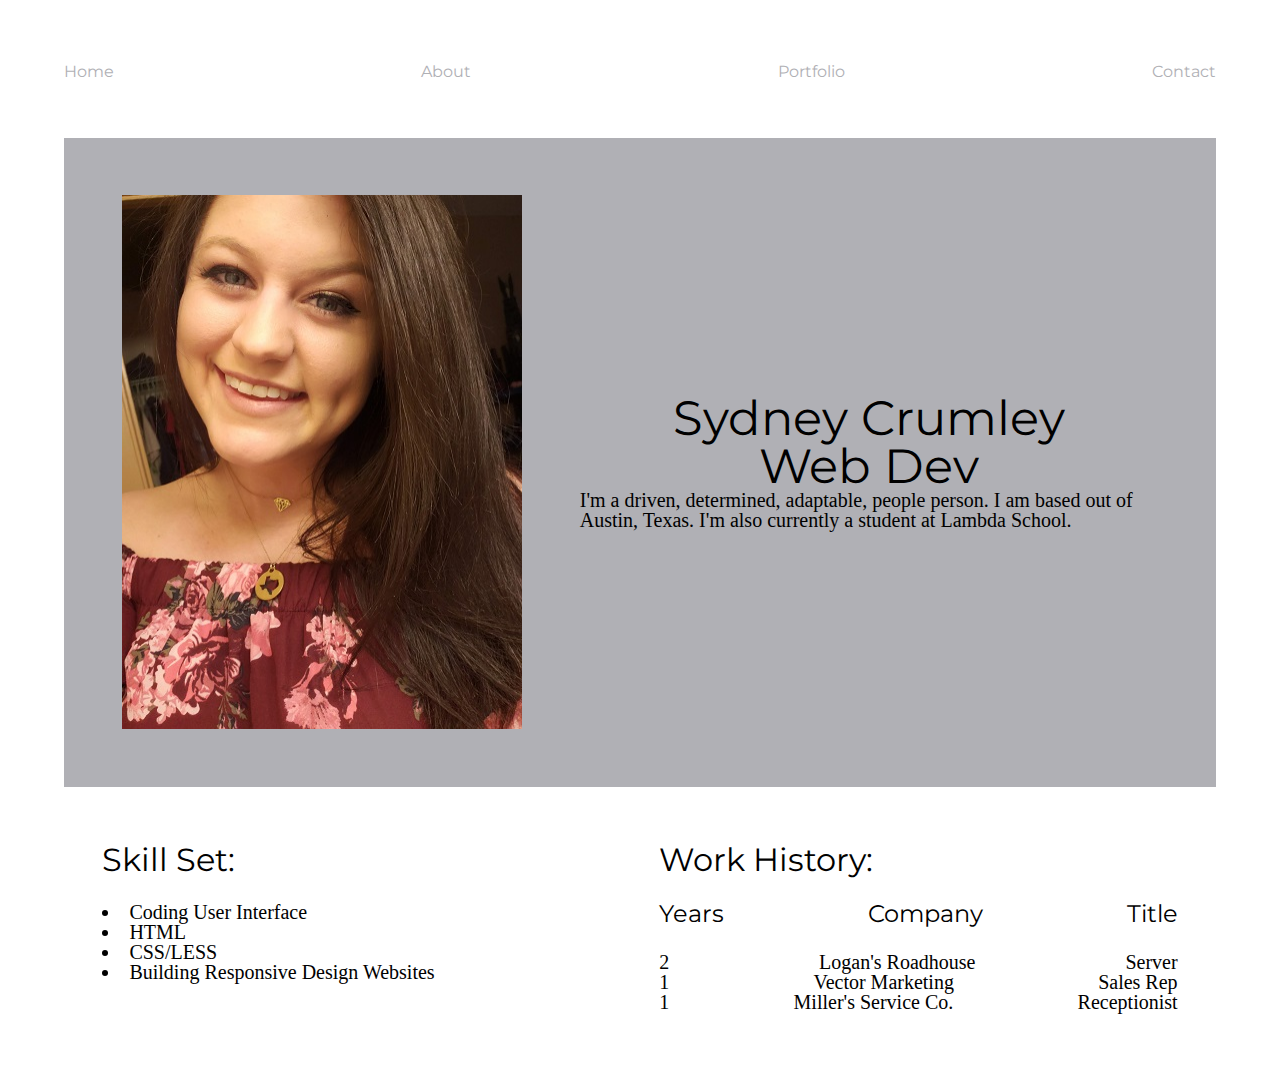
<file: index.html>
<!doctype html>

<html lang="en">
<head>
  <meta charset="utf-8">

  <title>Sydney Crumley's Resume</title>
  <link href="https://fonts.googleapis.com/css?family=Montserrat" rel="stylesheet">
  <link rel="stylesheet" href="css/index.css">

  <!--[if lt IE 9]>
    <script src="https://cdnjs.cloudflare.com/ajax/libs/html5shiv/3.7.3/html5shiv.js"></script>
  <![endif]-->
</head>

<body>
  <section class="container">
    <header>
      <nav>
        <a href="index.html">Home</a>
        <a href="#about">About</a>
        <a href="http://srsimps19.github.io">Portfolio</a>
        <a href="contact.html">Contact</a>
      </nav>
    </header>
    
    <div class="firstHalf">
        <img src="images/me.jpg" alt="Photo of Sydney Crumley">
      <section class="firstSection">
        <h1>Sydney Crumley</h1>
        <h1>Web Dev</h1>
        <p>I'm a driven, determined, adaptable, people person. I am based out of Austin, Texas. I'm also currently a student at <a href="https://lambdaschool.com">Lambda School</a>.</p>  
      </section>

    </div>

    <div class='about'>
      <section class='skillSet'>
        <h2>Skill Set:</h2>
        <ul>
          <li>Coding User Interface</li>
          <li>HTML</li>
          <li>CSS/LESS</li>
          <li>Building Responsive Design Websites</li>
        </ul>
      </section>
      <section class="workHistory">
        <h2>Work History:</h2>
        <section class="tableHead">
          <h3>Years</h3>
          <h3>Company</h3>
          <h3>Title</h3>
        </section>
        <section class="company1">
          <h4>2</h4>
          <p>Logan's Roadhouse</p>
          <p>Server</p>
        </section>
        <section class="company2">
          <h4>1</h4>
          <p>Vector Marketing</p>
          <p>Sales Rep</p>
        </section>
        <section class="company3">
          <h4>1</h4>
          <p>Miller's Service Co.</p>
          <p>Receptionist</p>
        </section>
      </section>
    </div>
  </section>
</body>
</html>
</file>
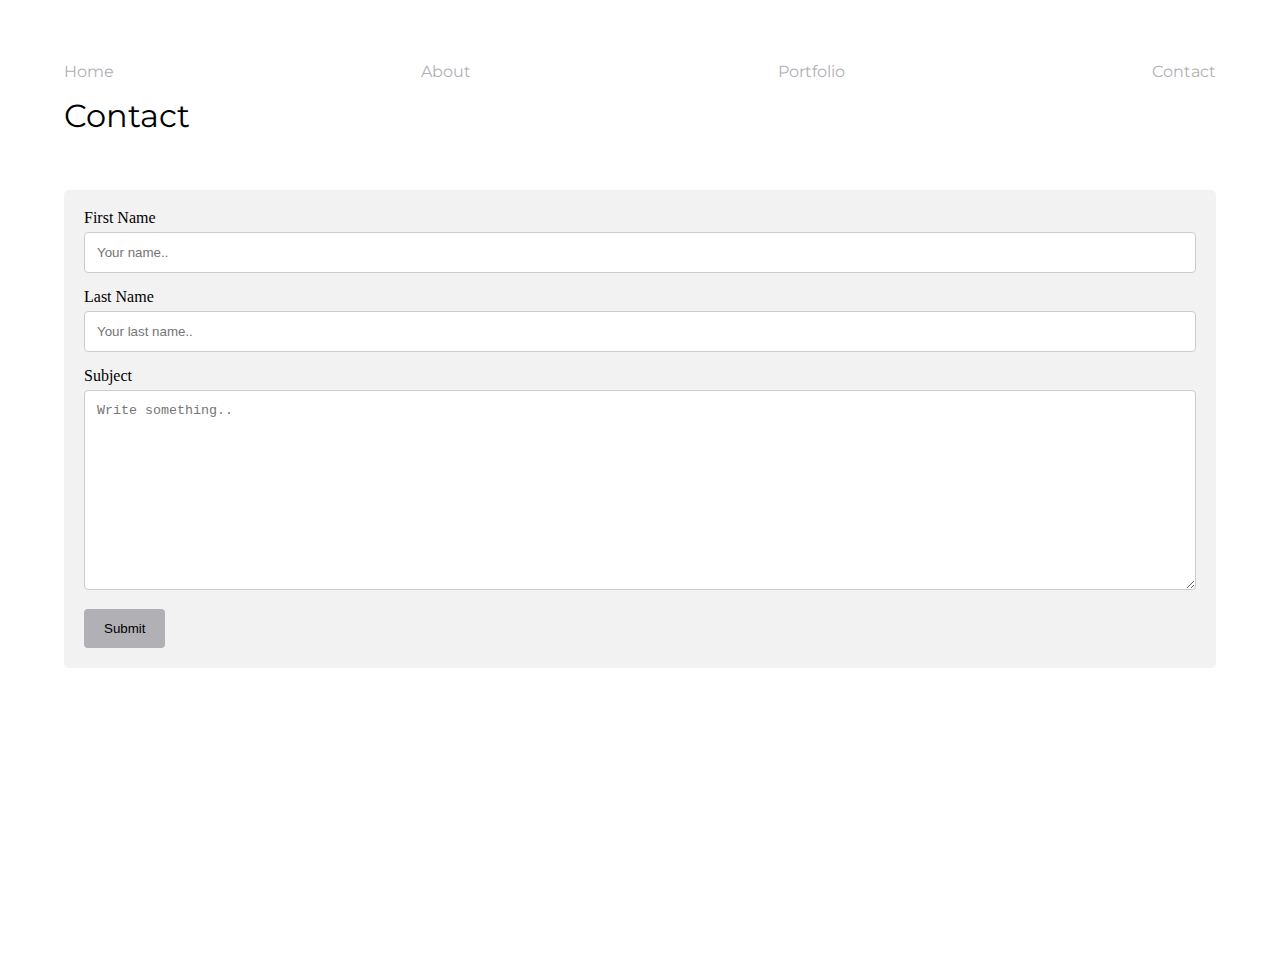
<file: contact.html>
<!doctype html>

<html lang="en">
<head>
  <meta charset="utf-8">

  <title>Sydney Crumley's Resume</title>

  <link rel="stylesheet" href="css/index.css">
  <link href="https://fonts.googleapis.com/css?family=Montserrat" rel="stylesheet">
  <!--[if lt IE 9]>
    <script src="https://cdnjs.cloudflare.com/ajax/libs/html5shiv/3.7.3/html5shiv.js"></script>
  <![endif]-->
</head>

<body>
    <section class="container">
        <header>
            <nav>
                <a href="index.html">Home</a>
                <a href="#about">About</a>
                <a href="http://srsimps19.github.io">Portfolio</a>
                <a href="contact.html">Contact</a>
            </nav>
        </header>
        
        <div class="contact">
            <h2>Contact</h2>
            <form action="action_page.php">
                <label for="fname">First Name</label>
                <input type="text" id="fname" name="firstname" placeholder="Your name..">
                <label for="lname">Last Name</label>
                <input type="text" id="lname" name="lastname" placeholder="Your last name..">
                <label for="subject">Subject</label>
                <textarea id="subject" name="subject" placeholder="Write something.." style="height:200px"></textarea>
                <input type="submit" value="Submit">  
            </form>
        </div>
    </section>
</body>
</file>
<file: css/index.css>
/* http://meyerweb.com/eric/tools/css/reset/ 
   v2.0 | 20110126
   License: none (public domain)
*/
html,
body,
div,
span,
applet,
object,
iframe,
h1,
h2,
h3,
h4,
h5,
h6,
p,
blockquote,
pre,
a,
abbr,
acronym,
address,
big,
cite,
code,
del,
dfn,
em,
img,
ins,
kbd,
q,
s,
samp,
small,
strike,
strong,
sub,
sup,
tt,
var,
b,
u,
i,
center,
dl,
dt,
dd,
ol,
ul,
li,
fieldset,
form,
label,
legend,
table,
caption,
tbody,
tfoot,
thead,
tr,
th,
td,
article,
aside,
canvas,
details,
embed,
figure,
figcaption,
footer,
header,
hgroup,
menu,
nav,
output,
ruby,
section,
summary,
time,
mark,
audio,
video {
  margin: 0;
  padding: 0;
  border: 0;
  font-size: 100%;
  font: inherit;
  vertical-align: baseline;
}
/* HTML5 display-role reset for older browsers */
article,
aside,
details,
figcaption,
figure,
footer,
header,
hgroup,
menu,
nav,
section {
  display: block;
}
body {
  line-height: 1;
}
ol,
ul {
  list-style: none;
}
blockquote,
q {
  quotes: none;
}
blockquote:before,
blockquote:after,
q:before,
q:after {
  content: '';
  content: none;
}
table {
  border-collapse: collapse;
  border-spacing: 0;
}
/* Set every element's box-sizing to border-box */
* {
  box-sizing: border-box;
}
html,
body {
  height: 100%;
}
.container {
  width: 90%;
  max-width: 1200px;
  margin: 5%;
}
.container h1,
.container h2,
.container h3 {
  font-family: 'Montserrat', sans-serif;
}
.container p {
  font-size: 1.25rem;
}
.container h1 {
  font-size: 3rem;
}
.container h2 {
  font-size: 2rem;
}
.container h3 {
  font-size: 1.5rem;
}
.container h4 {
  font-size: 1.25rem;
}
.container header nav {
  width: 100%;
  display: flex;
  justify-content: space-between;
  font-family: 'Montserrat', sans-serif;
}
.container header nav a {
  text-decoration: none;
  color: #B0B0B5;
}
@media (max-width: 500px) {
  .container header nav a {
    padding: 5%;
    border-bottom: 1px solid #B0B0B5;
    width: 100%;
    text-align: center;
  }
}
@media (max-width: 500px) {
  .container header nav {
    flex-direction: column;
    justify-content: center;
    align-items: center;
  }
}
.container .firstHalf {
  display: flex;
  justify-content: center;
  align-items: center;
  background-color: #B0B0B5;
  margin: 5% 0;
}
.container .firstHalf img {
  width: 50%;
  height: auto;
  padding: 5% 0% 5% 5%;
}
.container .firstHalf .firstSection {
  display: flex;
  flex-direction: column;
  justify-content: center;
  align-items: center;
  width: 75%;
  padding: 5%;
}
.container .firstHalf .firstSection p a {
  text-decoration: none;
  color: black;
}
.container .about {
  display: flex;
  justify-content: space-evenly;
}
@media (max-width: 500px) {
  .container .about {
    flex-direction: column;
    width: 100%;
  }
}
.container .about .skillSet {
  display: flex;
  flex-direction: column;
  justify-content: flex-start;
  align-items: space-evenly;
  width: 45%;
}
@media (max-width: 500px) {
  .container .about .skillSet {
    width: 100%;
  }
}
.container .about .skillSet ul {
  padding: 5% 0;
  list-style-type: disc;
  list-style-position: inside;
}
.container .about .skillSet ul li {
  font-size: 1.25rem;
}
.container .about .workHistory {
  display: flex;
  flex-direction: column;
  width: 45%;
  padding-bottom: 5%;
}
@media (max-width: 500px) {
  .container .about .workHistory {
    width: 100%;
  }
}
.container .about .workHistory .tableHead {
  display: flex;
  justify-content: space-between;
  padding: 5% 0;
}
.container .about .workHistory .company1 {
  display: flex;
  justify-content: space-between;
}
.container .about .workHistory .company2 {
  display: flex;
  justify-content: space-between;
}
.container .about .workHistory .company3 {
  display: flex;
  justify-content: space-between;
}
.container .contact {
  margin-top: 20px;
}
.container .contact form {
  border-radius: 5px;
  background-color: #f2f2f2;
  padding: 20px;
  margin: 5% 0;
}
.container .contact form input[type=text],
.container .contact form select,
.container .contact form textarea {
  width: 100%;
  padding: 12px;
  border: 1px solid #ccc;
  border-radius: 4px;
  box-sizing: border-box;
  margin-top: 6px;
  margin-bottom: 16px;
  resize: vertical;
}
.container .contact form input[type=submit] {
  background-color: #B0B0B5;
  color: black;
  padding: 12px 20px;
  border: none;
  border-radius: 4px;
  cursor: pointer;
}
</file>
